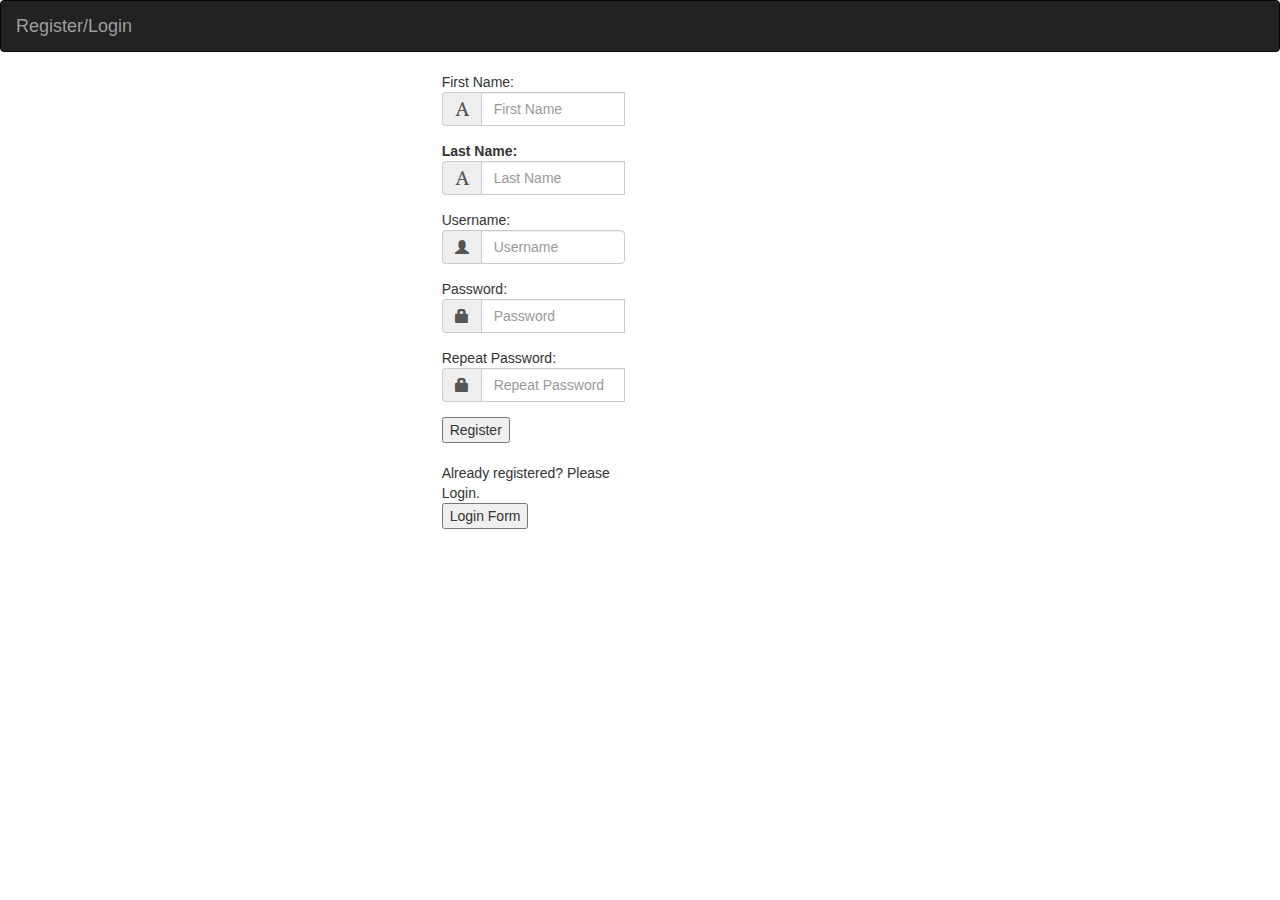
<file: index.html>
<!DOCTYPE html>
<html>
<head>
  <script src="https://ajax.googleapis.com/ajax/libs/jquery/3.3.1/jquery.min.js"></script>
  <link rel="stylesheet" href="main.css">
  <script src="main.js"></script>
  <script src="jquery_cookie.js"></script>
  <script src="index.js"></script>
  <link rel="stylesheet" href="https://maxcdn.bootstrapcdn.com/bootstrap/3.4.0/css/bootstrap.min.css">
  <script src="https://maxcdn.bootstrapcdn.com/bootstrap/3.4.0/js/bootstrap.min.js"></script>


</head>
<body>

  <div class="navbar navbar-inverse">
  <div class="row" class="container-fluid">
    <div class="col-sm-1">
      <span class="navbar-brand">Register/Login</span>
    </div>
    <div class="col-sm-11">
    </div>
  </div>
</div>

  <div class="row">
  </div>
  <div class="container-fluid">

    <div class="row">
      <div class="col-sm-4">
      </div>
      <div class="col-sm-2">
        <div id="registerDiv">

          <div class="form-group">
            <span>First Name:     </span><br>
            <div class="input-group">
              <span class="input-group-addon"><i class="glyphicon glyphicon-font"></i></span>
              <input id="fname" type="text" name="fname" placeholder="First Name" class="form-control"><br>
            </div>
          </div>

          <div class="form-group">
            <span><b>Last Name:     </b> </span><br>
            <div class="input-group">
              <span class="input-group-addon"><i class="glyphicon glyphicon-font"></i></span>
              <input id="lname" type="text" name="lname" placeholder="Last Name" class="form-control"><br>
            </div>
          </div>

          <div class="form-group">
            <span>Username:      </span><br>
            <div class="input-group">
              <span class="input-group-addon"><i class="glyphicon glyphicon-user"></i></span>
              <input id="uname" type="text" name="uname" placeholder="Username" class="form-control">
            </div>
            <span id="unameCheck" > </span>
          </div>

          <div class="form-group">
            <span>Password:       </span><br>
            <div class="input-group">
              <span class="input-group-addon"><i class="glyphicon glyphicon-lock"></i></span>
              <input id="pwd" type="password" name="pwd" placeholder="Password" class="form-control"><br>
            </div>

          </div>
          <div class="form-group">
            <span>Repeat Password:</span><br>
            <div class="input-group">
              <span class="input-group-addon"><i class="glyphicon glyphicon-lock"></i></span>
              <input id="rpwd" type="password" name="rpwd" placeholder="Repeat Password" class="form-control"><br>
              <span class="" id="errchk"></span>
            </div>
          </div>

          <button id="subReg">Register</button><br><br>

          <span>Already registered? Please Login.</span><br>
          <button id="lform">Login Form</button>
        </div>
      </div>
      <div class="col-sm-2">
        <div id="loginDiv">
          <div class="form-group">
            <span>Username:     </span><br>
            <div class="input-group">
              <span class="input-group-addon"><i class="glyphicon glyphicon-user"></i></span>
              <input id="luname" type="text" name="fname" placeholder="Username" class="form-control"><br>
            </div>
          </div>
          <div class="form-group">
            <span>Password:       </span><br>
            <div class="input-group">
              <span class="input-group-addon"><i class="glyphicon glyphicon-lock"></i></span>
              <input id="lpwd" type="password" name="pwd" placeholder="Password" class="form-control"><br>
            </div>
          </div>



          <button id="subLog">Login</button><br><br>
          <span>Not registered yet? PLease Register.</span><br>
          <button id="rform">Register Form</button>
        </div>
      </div>
      <div class="col-sm-4">
      </div>
    </div>



  </div>


</body>
</html>
</file>
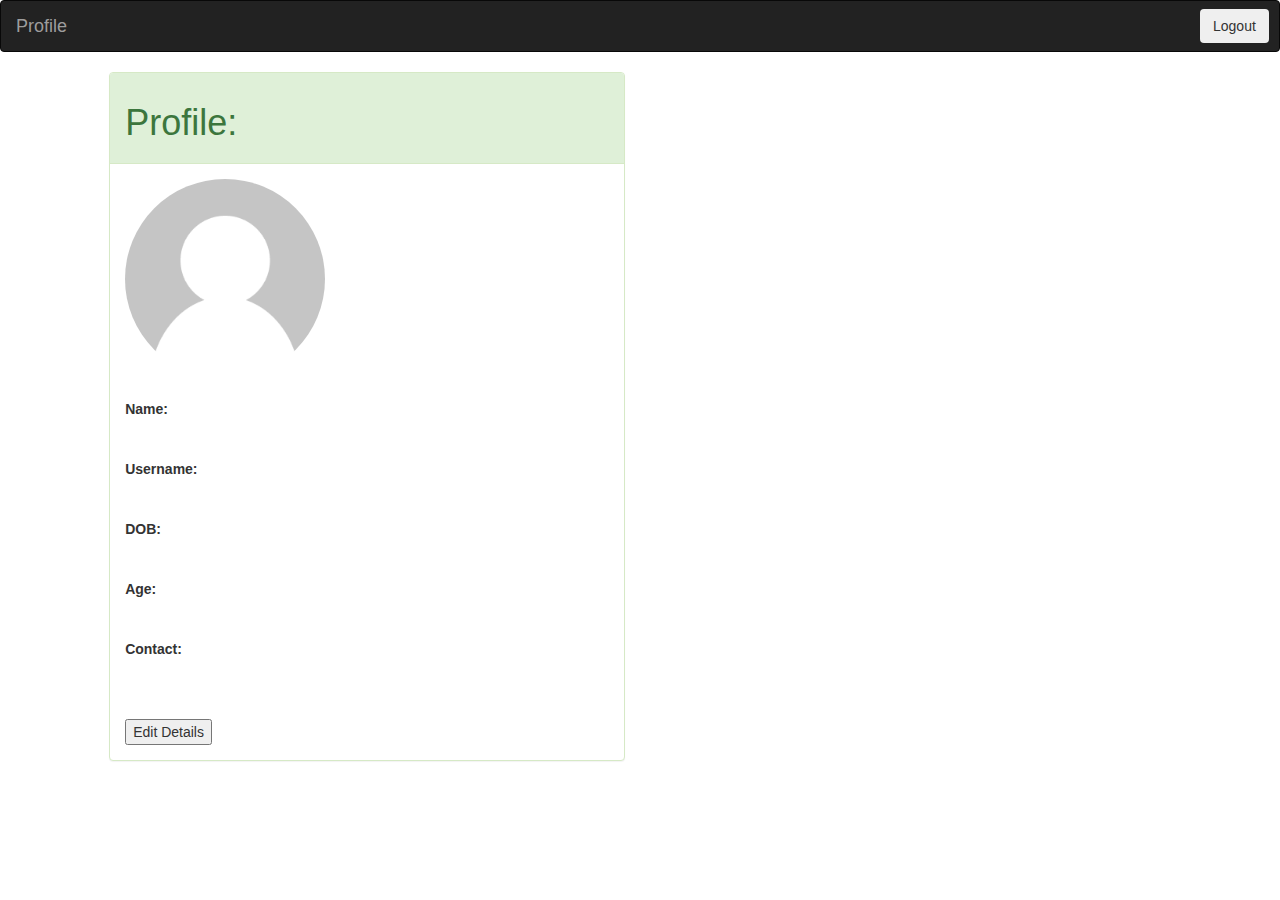
<file: profile.html>
<!DOCTYPE html>
<html>
<head>
  <script src = "https://ajax.googleapis.com/ajax/libs/jquery/3.3.1/jquery.min.js"></script>
  <script src = "main.js"></script>
  <link rel="stylesheets" href="main.css">
  <link rel="stylesheets" type="text/css" href="profile.css">
  <script src="profile.js"></script>
  <link rel="stylesheet" href="https://maxcdn.bootstrapcdn.com/bootstrap/3.4.0/css/bootstrap.min.css">
  <script src="https://maxcdn.bootstrapcdn.com/bootstrap/3.4.0/js/bootstrap.min.js"></script>
</head>
<body>
  <div class="navbar navbar-inverse">
  <div class="row" class="container-fluid">
    <div class="col-sm-1">
      <span class="navbar-brand">Profile</span>
    </div>
    <div class="col-sm-10">
    </div>
    <div class="col-sm-1">
      <button id="logout" class="btn navbar-btn">Logout</button>
    </div>
  </div>
</div>

  <div class="row">
    <div class="col-sm-1"></div>

  <div id="profileDiv" class="col-sm-5" >

    <div class="panel panel-success">

    <div class="panel-heading">
      <h1>Profile:</h1>
    </div>

    <div class="panel-body">
      <div class="imgbox">
      <div>
        <img id="profpic" style="position: relative; top:0; left:0;" src="default_profpic.png" height="200px" width="200px" class="img-circle">

        <img id="overlay" style="position: absolute;top:106px ; left:31px;opacity:0;"src="cam.png" height="200px" width="200px" class="img-circle"><br><br>
        <input id="prof_pic" type="file" name="prof_pic" style="display:none">
      </div style="top:200px;">
    </div>

    <dl>
      <dt class="tag" >Name:</dt>
      <dd id="name"></dd> <br><br>
      <dt class="tag">Username:</dt>
      <dd id="uname"></dd> <br><br>
      <dt class="tag">DOB:</dt>
      <dd id="dob"></dd> <br><br>
      <dt class="tag">Age:</dt>
       <dd id="age"></dd><br><br>
      <dt class="tag">Contact:</dt>
      <dd id="contact"></dd><br><br>
    </dl>
      <button id="edit">Edit Details</button>
    </div>


  </div>
  </div>

  <div class="col-sm-1"></div>

  <div id="profileEdit" style=" display:none;" class="col-sm-4" >
    <div class="panel panel-info">
    <div class="panel-body">
    <div class="form-group">
      <span class="tag"><b>Date of Birth:</b></span><br><br>
      <div class="input-group">
      <input id="dobEdit" type="date" class="FORM" class="form-control"><br>
    </div>
  </div><br>
    <div class="form-group">
      <span class="tag"><b>Age:</b></span><br><br>
      <div class="input-group">
      <input id="ageEdit" type="number" min="01" max="150" class="FORM" class="form-control"><br>
    </div>
  </div><br>
    <div class="form-group">
      <span class="tag"><b>Contact Details:</b></span><br><br>
      <div class="input-group">
      <textarea id="contactEdit" placeholder="Contact Details" rows="15" cols="50" class="FORM" class="form-control"></textarea><br>
    </div>
    </div>



    <button id="submitEdit">Submit</button> <button id="back">Close</button>
  </div>
</div>
  </div>
</div>
</body>
</html>
</file>
<file: main.css>
#registerDiv
{

}

#loginDiv
{
  display : none;
}
</file>
<file: profile.css>
#profileEdit
{
  display: none;
}

.imgcont
{
  position: absolute;top: 100px;background-color: black;
}
</file>
